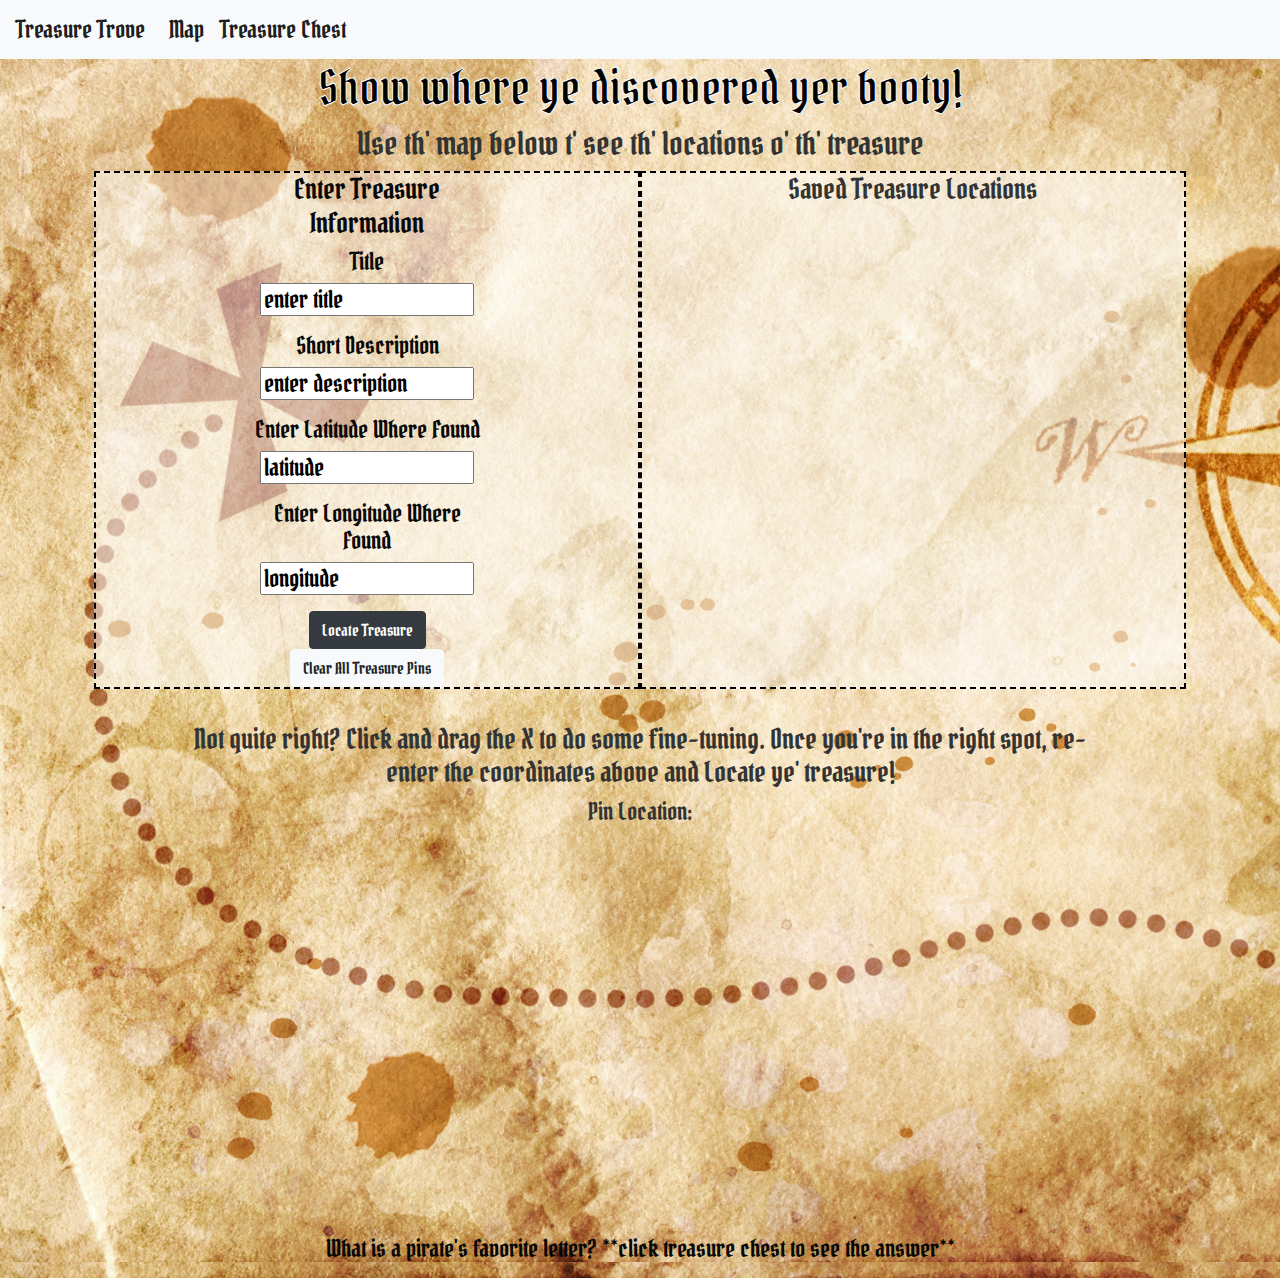
<file: map.html>
<!DOCTYPE html>
<html lang="en">
    <head>
        <meta http-equiv='Content-Type' content='text/html; charset=utf-8'/>
        <meta charset="UTF-8">
        <meta name="viewport" content="width=device-width, initial-scale=1.0">

        <link rel="stylesheet" href="https://stackpath.bootstrapcdn.com/bootstrap/4.5.2/css/bootstrap.min.css">
        <link rel="stylesheet" href="https://maxcdn.bootstrapcdn.com/bootstrap/4.5.2/css/bootstrap.min.css">
        <link rel="preconnect" href="https://fonts.gstatic.com">
        <link href="https://fonts.googleapis.com/css2?family=Pirata+One&display=swap" rel="stylesheet">
        <link rel="stylesheet" href="assets/style.css">
    
        <title>Map</title>
         
    </head>
    <body>
        <nav class="navbar navbar-expand-lg navbar-light bg-light">
            <a class="navbar-brand" href="./index.html">Treasure Trove</a>
            <button class="navbar-toggler" type="button" data-toggle="collapse" data-target="#navbarSupportedContent"
                aria-controls="navbarSupportedContent" aria-expanded="false" aria-label="Toggle navigation">
                <span class="navbar-toggler-icon"></span>
            </button>
        
            <div class="collapse navbar-collapse" id="navbarSupportedContent">
                <ul class="navbar-nav mr-auto">
                    <li class="nav-item active">
                        <a class="nav-link" href="./map.html">Map <span class="sr-only">(current)</span></a>
                    </li>
                    <li class="nav-item active">
                        <a class="nav-link" href="./treasurechest.html">Treasure Chest <span class="sr-only">(current)</span></a>
                    </li>
        </nav>
    

            <div class="collapse navbar-collapse" id="navbarSupportedContent">
                <ul class="navbar-nav mr-auto">
                    <li class="nav-item active">
                        <a class="nav-link" href="map.html">Map <span class="sr-only">(current)</span></a>
                    </li>
                    <li class="nav-item active">
                        <a class="nav-link" href="treasurechest.html">Treasure Chest <span class="sr-only">(current)</span></a>
                    </li>
                </ul>
            </div>
        </nav>


        <h1 class="col-12">Show where ye discovered yer booty!</h1>

        <div class = "text-box col-12">
            <h2>Use th' map below t' see th' locations o' th' treasure</h2>
        </div>

        <container class="row">
            <div class="col-1"></div>
            <form id="mapLocationForm" class="col-5">
                <fieldset class="text-box col-6">
                    <h3>Enter Treasure Information</h3>
                    <p>
                        <label>Title</label><br>
                        <input type="text" id="treasureTitle"  value="enter title" />
                    </p>
                    <p>
                        <label>Short Description</label><br>
                        <input type="text" id="treasureDescription" value="enter description" />
                    </p>
                
                    <p>
                        <label>Enter Latitude Where Found</label><br>
                        <input type="text" id="latitude" value="latitude" />
                    </p>
                    <p>
                        <label>Enter Longitude Where Found</label><br>
                        <input type="text" id="longitude" value="longitude" />
                    </p>
                    
                    <button type="button" class="btn btn-dark" id="locateTreasure">Locate Treasure</button>
                    <button type="button" class="btn btn-light" id="clearLocations">Clear All Treasure Pins</button>
                </fieldset>
            </form>
            <container class="col-5" id="pastLocations">
                <h3>Saved Treasure Locations</h3>
                <div id="pastLocationsDivOnly"></div>
            </container>
            <div class="col-1"></div>
        </container>
        <div class="row" id="pinLocationDiv">
            <h3 class="col-9" id="dragInstructions"><br>Not quite right? Click and drag the X to do some fine-tuning. Once you're in the right spot, re-enter the coordinates above and Locate ye' treasure!</h3>
            <h4 class="col-12">Pin Location: <span id="pinLocation"></span></h4>
        </div>

        <div id="myMap" style="position:relative;width:600px;height:400px;margin-left:auto;margin-right:auto">
        </div>
    
        <footer>
            <p>What is a pirate's favorite letter? **click treasure chest to see the answer**</p>
        </footer>
        <script src="https://ajax.googleapis.com/ajax/libs/jquery/3.5.1/jquery.min.js"></script>
        <script src="https://cdnjs.cloudflare.com/ajax/libs/popper.js/1.16.0/umd/popper.min.js"></script>
        <script src="https://maxcdn.bootstrapcdn.com/bootstrap/4.5.2/js/bootstrap.min.js"></script>
        <script type='text/javascript'
                src='https://www.bing.com/api/maps/mapcontrol?callback=GetMap&key=Ak7rhv8TWx72_u6d8FHAVdPA01BfBGAr_JYJux65cv8uHVpMCUSGhlLsce-tKdnd' 
                async defer>
        </script>
        <script type='text/javascript' src='script.js'></script>
    </body>
</html>
</file>
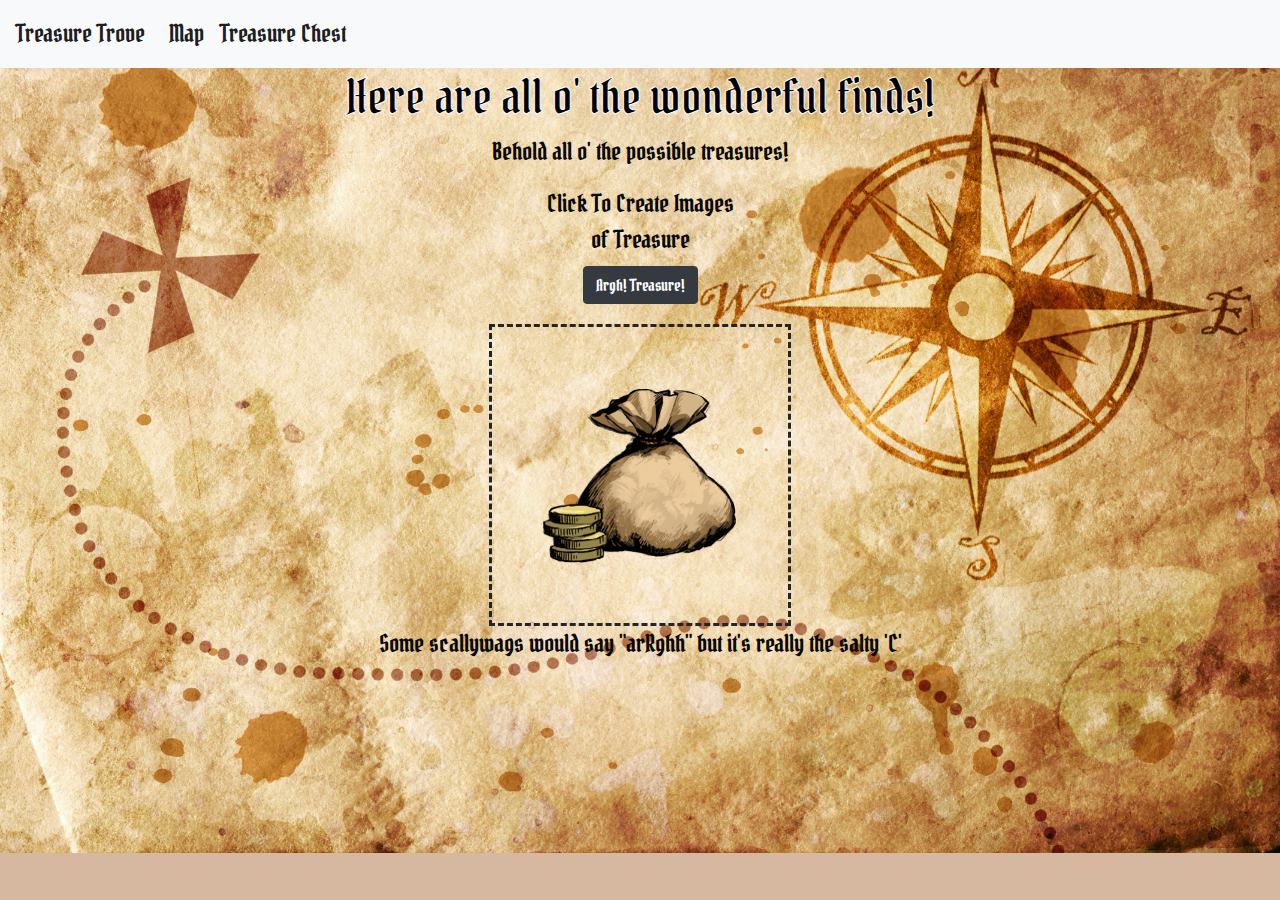
<file: treasurechest.html>
<!DOCTYPE html>
<html lang="en">
<head>
    <meta charset="UTF-8">
    <meta name="viewport" content="width=device-width, initial-scale=1.0">

    <link rel="stylesheet" href="assets/style.css">
    <link rel="stylesheet" href="https://stackpath.bootstrapcdn.com/bootstrap/4.5.2/css/bootstrap.min.css">
    <link rel="stylesheet" href="https://maxcdn.bootstrapcdn.com/bootstrap/4.5.2/css/bootstrap.min.css">
    <link rel="preconnect" href="https://fonts.gstatic.com">
    <link href="https://fonts.googleapis.com/css2?family=Pirata+One&display=swap" rel="stylesheet">
    

    <title>Treasure Chest</title>
</head>
<body> <!--Navbar-->
    <nav class="navbar navbar-expand-lg navbar-light bg-light">
        <a class="navbar-brand" href="index.html">Treasure Trove</a>
        <button class="navbar-toggler" type="button" data-toggle="collapse" data-target="#navbarSupportedContent"
            aria-controls="navbarSupportedContent" aria-expanded="false" aria-label="Toggle navigation">
            <span class="navbar-toggler-icon"></span>
        </button>
    
        <div class="collapse navbar-collapse" id="navbarSupportedContent">
            <ul class="navbar-nav mr-auto">
                <li class="nav-item active">
                    <a class="nav-link" href="map.html">Map <span class="sr-only">(current)</span></a>
                </li>
                <li class="nav-item active">
                    <a class="nav-link" href="treasurechest.html">Treasure Chest <span class="sr-only">(current)</span></a>
                </li>
    </nav> <!--header-->
    <h1 class = treasure-chest-title>Here are all o' the wonderful finds!</h1>

    <div class = "text-box"> 
        <p>Behold all o' the possible treasures!</p>
    </div>


<form id="treasure-form"> <!--form to hold the button to create treasure images-->
    <fieldset class="treasure-images" style="width: 12rem">
        <legend>Click To Create Images of Treasure</legend>
        
        <button id="treasure-btn"   type="button" class="btn btn-dark">Argh! Treasure!</button>
      
    </fieldset>
</form>

<div id="images" class = "image-container"> 

</div>

<script src="https://ajax.googleapis.com/ajax/libs/jquery/3.5.1/jquery.min.js"></script>
<script src="https://cdnjs.cloudflare.com/ajax/libs/popper.js/1.16.0/umd/popper.min.js"></script>
<script src="https://maxcdn.bootstrapcdn.com/bootstrap/4.5.2/js/bootstrap.min.js"></script>

<script src="script.js"></script>
    
</body>
<footer>
    <p>Some scallywags would say "arRghh" but it's really the salty 'C'</p>
</footer>
</html>
</file>
<file: assets/style.css>
html, body{
  background-image: url("./images/map2.jpg"); /* The image used */
  background-color: #d6b8a0; /* Used if the image is unavailable */
  background-repeat: no-repeat; /* Do not repeat the image */
  background-size: cover; /* Resize the background image to cover the entire container */
}

h1 {
    font-family: 'Pirata One', cursive;
    color:rgb(8, 8, 8);
      -webkit-text-fill-color: black;
      -webkit-text-stroke-width: 1px;
      -webkit-text-stroke-color: white;
    font-size: 48px;
    text-align:center;

}
h2 {
  text-align:center;
}

nav{
  font-size: 24px;
  font-family: 'Pirata One', cursive;
}
body {
    /* Box-model */
  padding: 0;

  /* Positioning */
  margin: 0;
  font-family: 'Pirata One', cursive;

  /* Typography */
  font-size: 18px;
  line-height: 150%;
  color: #333;
}
image{
  opacity: .4;
   filter: alpha(opacity=53); /* For Internet Explorer 8 and earlier */
    font-family: 'Pirata One', cursive; 
}
button{
  font-family: 'Pirata One', cursive;
}
p{
  font-family: 'Pirata One', cursive;
  font-size: 24px;
    color:rgb(8, 8, 8);
    text-align:center;
}
footer{
  font-family: 'Pirata One', cursive;
    color:rgb(8, 8, 8);
    text-align:center;
}

.navbar-brand{
  font-size: 24px;
}

.navbar-light .navbar-brand {
    color: rgba(0,0,0,.9);
    font-size: 24px;
}

.treasure-chest-title{
  font-size: 48px;
}

.center{
  display: block;
  margin-left: auto;
  margin-right: auto;
  width: 50%;
}
.text-box{
  font-family: 'Pirata One', cursive;
  display: block;
  margin-left: auto;
  margin-right: auto;
}
legend{
  font-family: 'Pirata One', cursive;
  color:rgb(8, 8, 8);
}
form{
  font-family: 'Pirata One', cursive;
  color:rgb(8, 8, 8);
}

.formFieldset{
  text-align: center;
  width: 100%;
  margin-left: auto;
  margin-right: auto;
}

.image-container{
  border-style: dashed;
  padding: 20px;
  margin-top: 20px;
  margin-left: auto;
  margin-right: auto;
  max-height: inherit;
  max-width: fit-content;
}

#treasure-form{
  margin-left:auto;
  margin-right:auto;
}

.treasure-images{
  margin-left:auto;
  margin-right:auto;
  text-align: center;
}

#myMap{
  position:relative;
  width:600px;
  height:400px;
  margin-left:auto;
  margin-right:auto;
}

#formDiv{
  margin-left:auto;
  margin-right:auto;
}

#label{
  width: 100%;
  margin-left: auto;
  margin-right: auto;
}

#textbox{
  width: 100%;
  margin-left: auto;
  margin-right: auto;
}

@media screen and (max-width: 890px) {
  /* The body's bg color will be #333 */
  .textbox {
    width: 100px;
    margin-left: auto;
    margin-right: auto
  }
  .label {
    font-size: 20px;
    margin-left: auto;
    margin-right: auto
  }
  h3 {
    font-size: 22px;
    margin-left: auto;
    margin-right: auto
  }
}

@media screen and (max-width: 650px) {
  /* The body's bg color will be #333 */
  #myMap {
    width: 400px;
  }
}

@media screen and (max-width: 375px) {
  .textbox {
    width: 75px;
    font-size: 14px;
    margin-left: auto;
    margin-right: auto;
  }
  .label {
    font-size: 18px;
  }
  h3 {
    font-size: 20px; 
  }
  #myMap {
    width: 200px;
  }

}


#mapLocationForm {
  border: dashed 2px black;
  text-align: center;
  background-color: rgba(255, 255, 255, 0.479);
  margin-left: auto;
  margin-right: auto;
}

#pastLocations{
  border: dashed 2px black;
  text-align: center;
  background-color: rgba(255, 255, 255, 0.479);
}

#pastLocationDiv{
  border: dashed 2px black;
 text-align: center;
}

#pinLocationDiv{
  margin-left: auto;
  margin-right: auto;
  text-align: center;
}

#dragInstructions {
  margin-left:auto;
  margin-right:auto;
}
</file>
